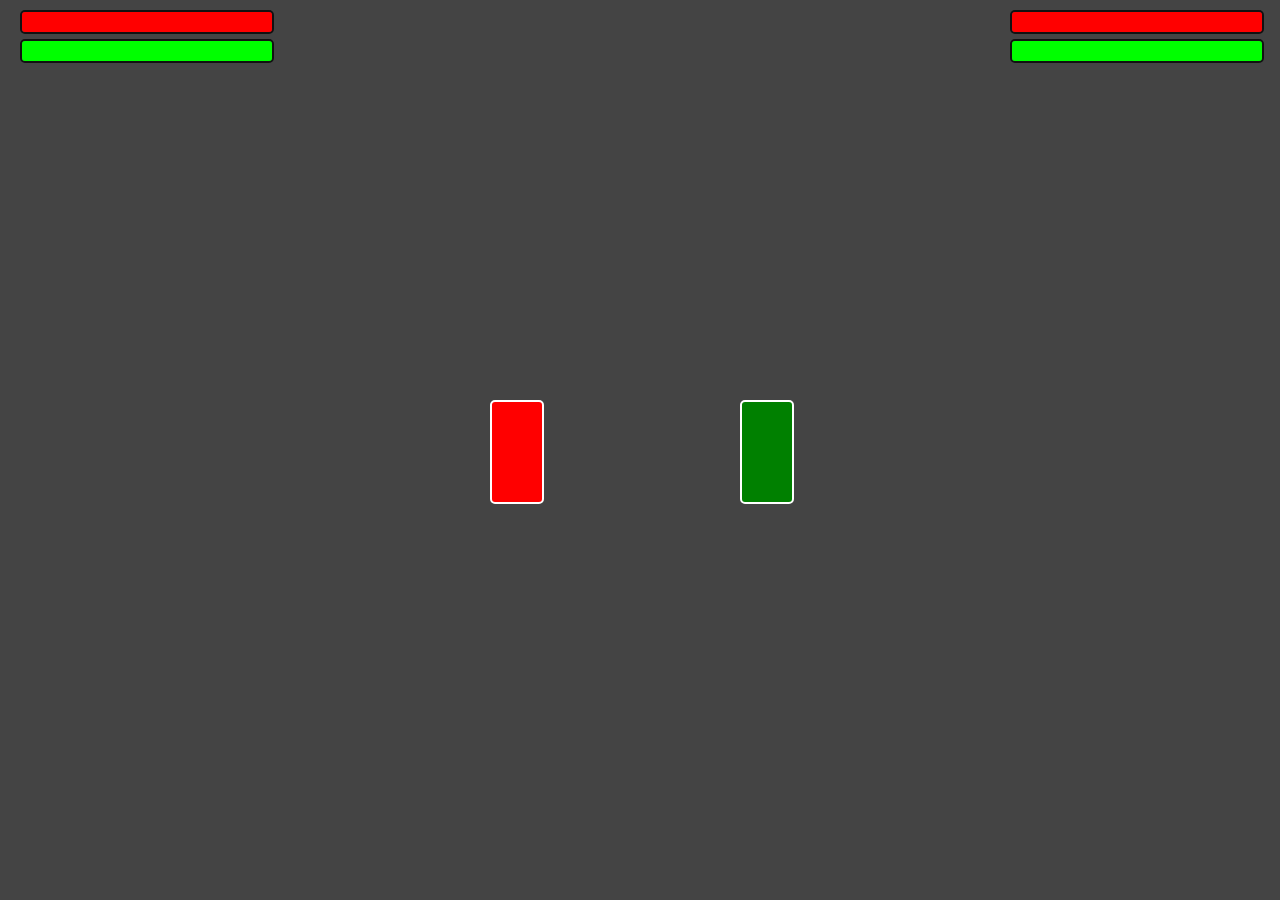
<file: index.html>
<!DOCTYPE html>
<html lang="en">
<head>
    <meta charset="UTF-8">
    <meta name="viewport" content="width=device-width, initial-scale=1.0">
    <title>Fighting Game</title>
    <link rel="stylesheet" href="style.css">
</head>
<body>
    <div class="game-container">
        <!-- Player Health and Meter UI -->
        <div class="ui">
            <div class="player-ui" id="player1-ui">
                <div class="health-bar">
                    <div id="player1-health" class="health"></div>
                </div>
                <div class="meter-bar">
                    <div id="player1-meter" class="meter"></div>
                </div>
            </div>
            <div class="player-ui" id="player2-ui">
                <div class="health-bar">
                    <div id="player2-health" class="health"></div>
                </div>
                <div class="meter-bar">
                    <div id="player2-meter" class="meter"></div>
                </div>
            </div>
        </div>

        <!-- Players -->
        <div id="player1" class="character"></div>
        <div id="player2" class="character"></div>
    </div>
    <script src="script.js"></script>
</body>
</html>
</file>
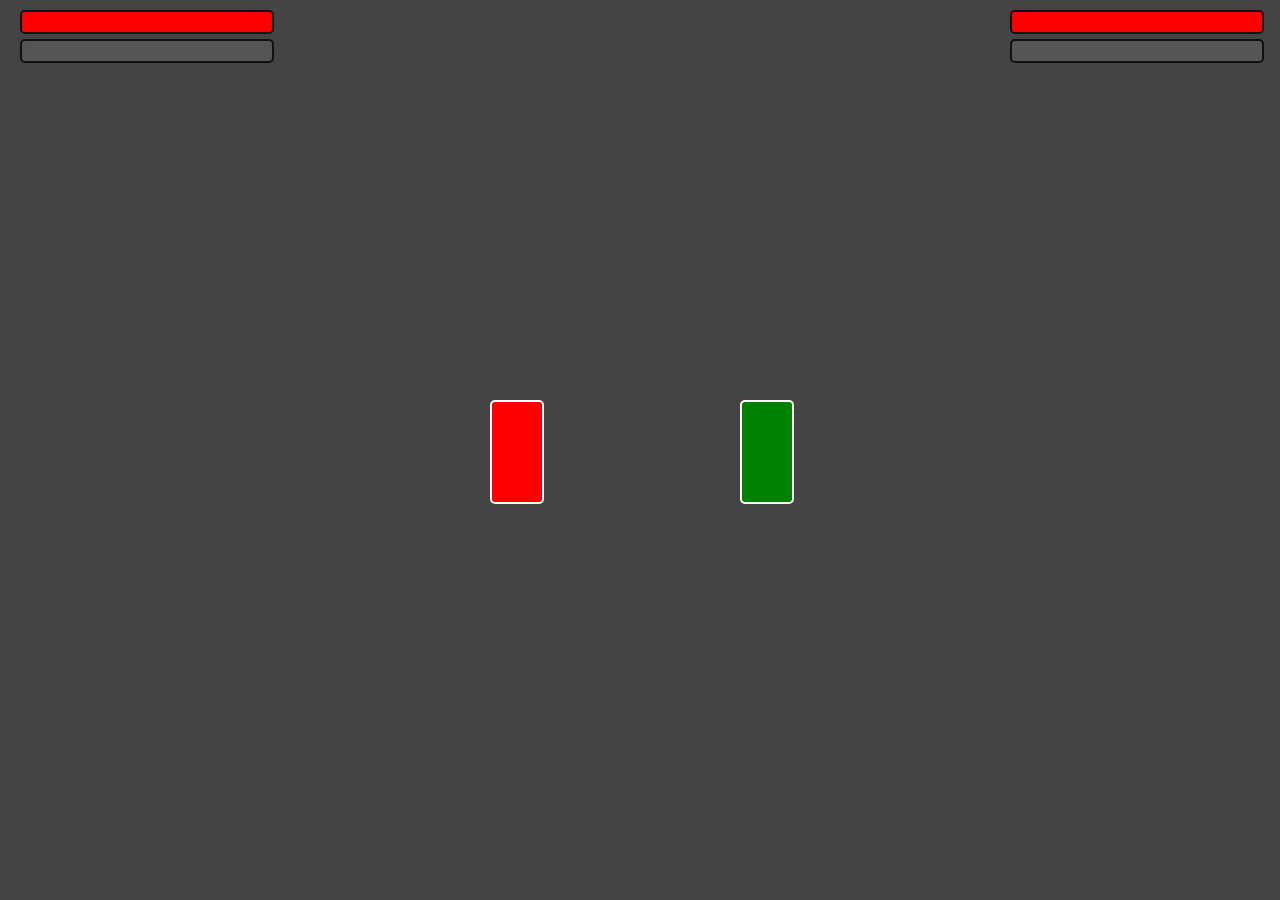
<file: main/index.html>
<!DOCTYPE html>
<html lang="en">
<head>
    <meta charset="UTF-8">
    <meta name="viewport" content="width=device-width, initial-scale=1.0">
    <title>Fighting Game</title>
    <link rel="stylesheet" href="style.css">
</head>
<body>
    <div class="game-container">
        <!-- Player Health and Meter UI -->
        <div class="ui">
            <div class="player-ui" id="player1-ui">
                <div class="health-bar">
                    <div id="player1-health" class="health"></div>
                </div>
                <div class="meter-bar">
                    <div id="player1-meter" class="meter"></div>
                </div>
            </div>
            <div class="player-ui" id="player2-ui">
                <div class="health-bar">
                    <div id="player2-health" class="health"></div>
                </div>
                <div class="meter-bar">
                    <div id="player2-meter" class="meter"></div>
                </div>
            </div>
        </div>

        <!-- Players -->
        <div id="player1" class="character"></div>
        <div id="player2" class="character"></div>
    </div>
    <script src="script.js"></script>
</body>
</html>
</file>
<file: style.css>
body {
    margin: 0;
    padding: 0;
    background-color: #222;
    color: #fff;
    font-family: Arial, sans-serif;
    overflow: hidden; /* Prevent scrolling */
}

.game-container {
    position: relative;
    width: 100vw; /* Fullscreen width */
    height: 100vh; /* Fullscreen height */
    background-color: #444;
    overflow: hidden;
}

.character {
    position: absolute;
    width: 50px;
    height: 100px;
    background-color: blue;
    border: 2px solid white;
    border-radius: 5px;
}

#player1 {
    background-color: red;
}

#player2 {
    background-color: green;
}

/* Health and Meter UI */
.ui {
    position: absolute;
    top: 10px;
    width: 100%;
    display: flex;
    justify-content: space-between;
    padding: 0 20px;
    z-index: 10;
    box-sizing: border-box;
}

.player-ui {
    display: flex;
    flex-direction: column;
    gap: 5px;
    width: 25%; /* Adjusted to fit within the screen */
    max-width: 250px; /* Ensures Player 2's UI doesn't overlap */
}

.health-bar, .meter-bar {
    width: 100%;
    height: 20px;
    background-color: #555;
    border: 2px solid #111;
    border-radius: 5px;
    overflow: hidden;
}

.health {
    height: 100%;
    background-color: #f00;
    transition: width 0.3s ease;
}

.meter {
    height: 100%;
    background-color: #0f0;
    transition: width 0.3s ease;
}

/* Attack Visuals */
.punch {
    position: absolute;
    width: 20px;
    height: 20px;
    background-color: #ff0;
    border-radius: 50%;
    z-index: 5;
    animation: punch-animation 0.3s forwards;
}

@keyframes punch-animation {
    from {
        opacity: 1;
        transform: scale(1);
    }
    to {
        opacity: 0;
        transform: scale(2);
    }
}

.projectile {
    position: absolute;
    width: 10px;
    height: 10px;
    background-color: #fff;
    border-radius: 50%;
    z-index: 5;
}

.super-attack {
    position: absolute;
    width: 100px;
    height: 20px;
    background-color: #0ff;
    z-index: 6;
    animation: laser-animation 0.5s forwards;
}

@keyframes laser-animation {
    from {
        opacity: 1;
        transform: scaleX(1);
    }
    to {
        opacity: 0;
        transform: scaleX(1.5);
    }
}
</file>
<file: main/style.css>
body {
    margin: 0;
    padding: 0;
    background-color: #222;
    color: #fff;
    font-family: Arial, sans-serif;
    overflow: hidden; /* Prevent scrolling */
}

.game-container {
    position: relative;
    width: 100vw; /* Fullscreen width */
    height: 100vh; /* Fullscreen height */
    background-color: #444;
    overflow: hidden;
}

.character {
    position: absolute;
    width: 50px;
    height: 100px;
    background-color: blue;
    border: 2px solid white;
    border-radius: 5px;
}

#player1 {
    background-color: red;
}

#player2 {
    background-color: green;
}

/* Health and Meter UI */
.ui {
    position: absolute;
    top: 10px;
    width: 100%;
    display: flex;
    justify-content: space-between;
    padding: 0 20px;
    z-index: 10;
    box-sizing: border-box;
}

.player-ui {
    display: flex;
    flex-direction: column;
    gap: 5px;
    width: 25%; /* Adjusted to fit within the screen */
    max-width: 250px; /* Ensures Player 2's UI doesn't overlap */
}

.health-bar, .meter-bar {
    width: 100%;
    height: 20px;
    background-color: #555;
    border: 2px solid #111;
    border-radius: 5px;
    overflow: hidden;
}

.health {
    height: 100%;
    background-color: #f00;
    transition: width 0.3s ease;
}

.meter {
    height: 100%;
    background-color: #0f0;
    transition: width 0.3s ease;
}

/* Attack Visuals */
.punch {
    position: absolute;
    width: 20px;
    height: 20px;
    background-color: #ff0;
    border-radius: 50%;
    z-index: 5;
    animation: punch-animation 0.3s forwards;
}

@keyframes punch-animation {
    from {
        opacity: 1;
        transform: scale(1);
    }
    to {
        opacity: 0;
        transform: scale(2);
    }
}

.projectile {
    position: absolute;
    width: 10px;
    height: 10px;
    background-color: #fff;
    border-radius: 50%;
    z-index: 5;
}

.super-attack {
    position: absolute;
    width: 100px;
    height: 20px;
    background-color: #0ff;
    z-index: 6;
    animation: laser-animation 0.5s forwards;
}

@keyframes laser-animation {
    from {
        opacity: 1;
        transform: scaleX(1);
    }
    to {
        opacity: 0;
        transform: scaleX(1.5);
    }
}
</file>
